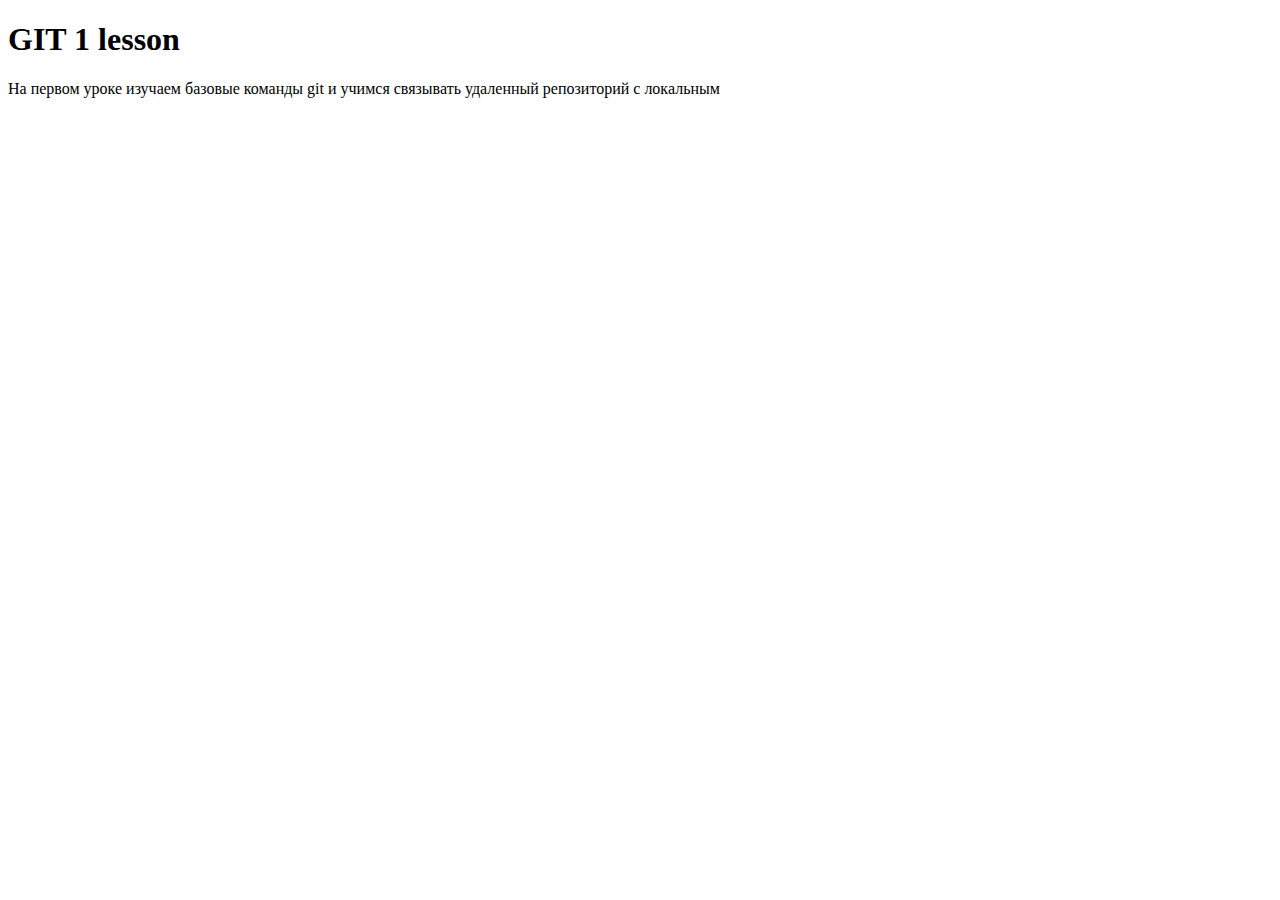
<file: lesson01/index.html>
<!DOCTYPE html>
<html lang="en">

<head>
    <meta charset="UTF-8">
    <meta name="viewport" content="width=device-width, initial-scale=1.0">
    <link rel="stylesheet" href="style.css">
    <title>Git</title>
</head>

<body>
    <h1>GIT 1 lesson</h1>
    <p>На первом уроке изучаем базовые команды git и учимся связывать удаленный репозиторий с локальным</p>
</body>

</html>
</file>
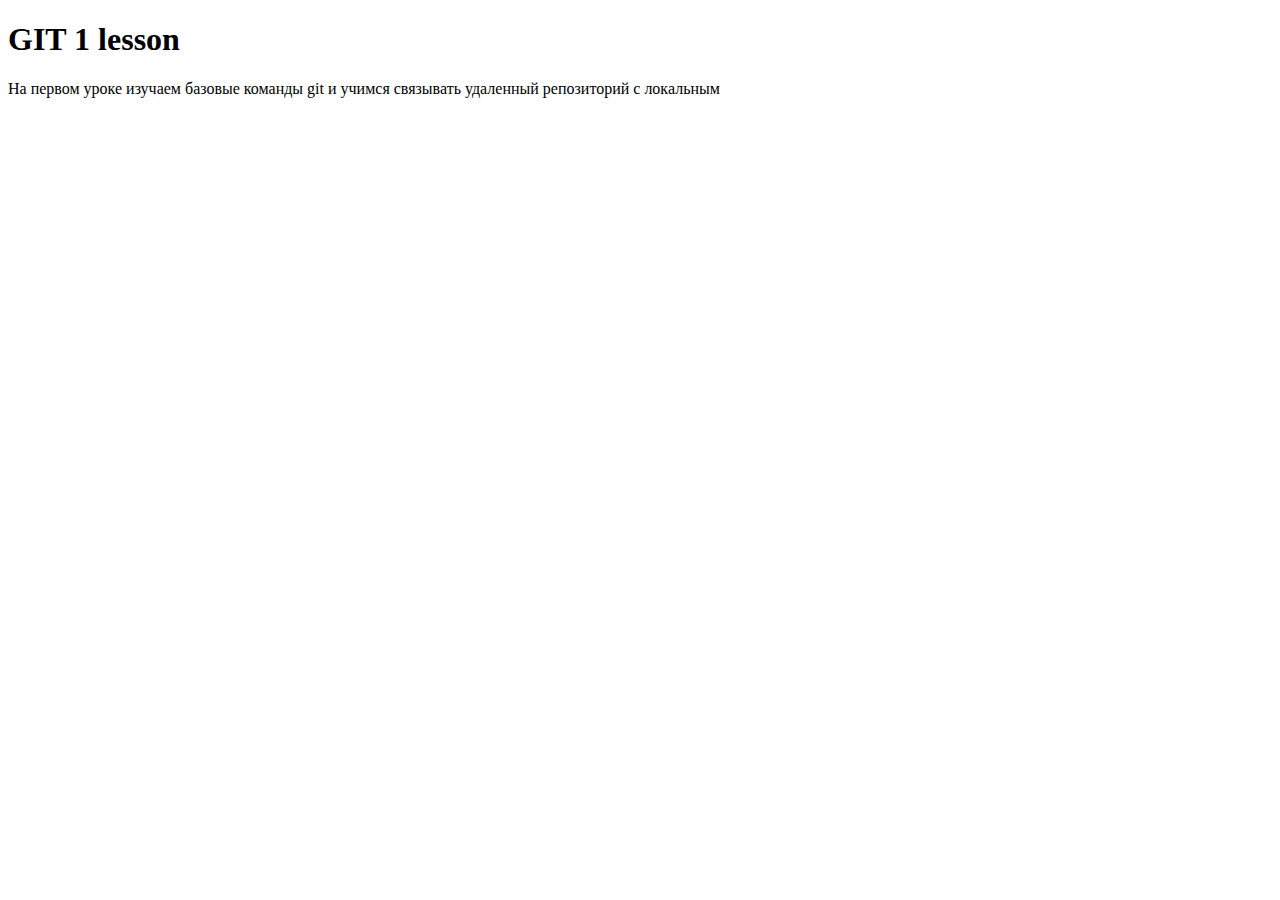
<file: GIT/lesson01/index.html>
<!DOCTYPE html>
<html lang="en">

<head>
    <meta charset="UTF-8">
    <meta name="viewport" content="width=device-width, initial-scale=1.0">
    <link rel="stylesheet" href="style.css">
    <title>Git</title>
    <link rel="stylesheet" href="style.css">
</head>

<body>
    <h1>GIT 1 lesson</h1>
    <p>На первом уроке изучаем базовые команды git и учимся связывать удаленный репозиторий с локальным</p>
</body>

</html>
</file>
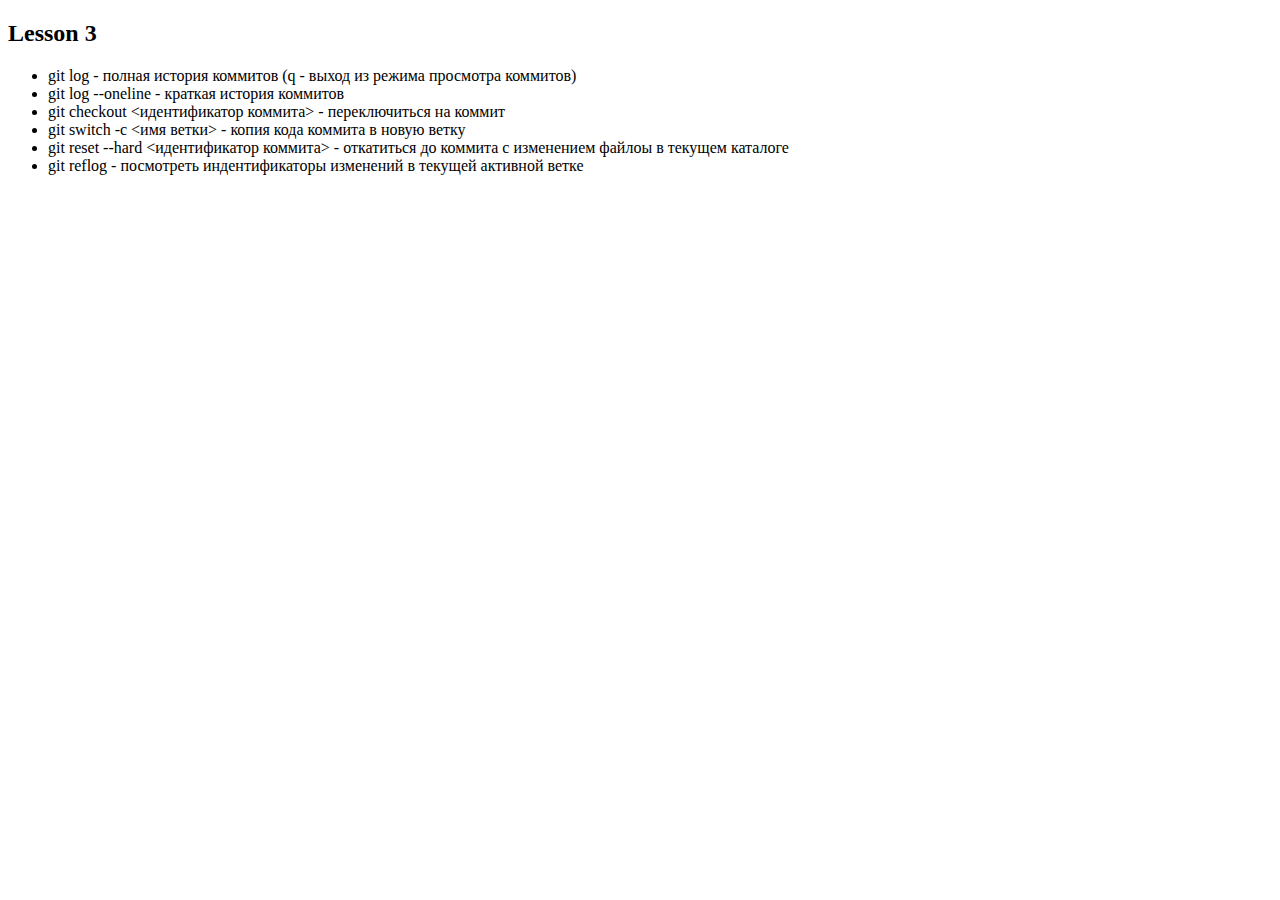
<file: GIT/lesson03/index.html>
<!DOCTYPE html>
<html lang="en">

<head>
    <meta charset="UTF-8">
    <meta name="viewport" content="width=device-width, initial-scale=1.0">
    <title>Document</title>
</head>

<body>
    <h2>Lesson 3</h2>
    <ul>
        <li>git log - полная история коммитов (q - выход из режима просмотра коммитов)</li>
        <li>git log --oneline - краткая история коммитов</li>
        <li>git checkout <идентификатор коммита> - переключиться на коммит</li>
        <li> git switch -c <имя ветки> - копия кода коммита в новую ветку</li>
        <li> git reset --hard <идентификатор коммита> - откатиться до коммита с изменением файлоы в текущем каталоге
        </li>
        <li>git reflog - посмотреть индентификаторы изменений в текущей активной ветке</li>
    </ul>
</body>

</html>
</file>
<file: lesson01/style.css>
body {
    margin: 1;
}
</file>
<file: GIT/lesson01/style.css>
body {
    margin: 1;
}
</file>
